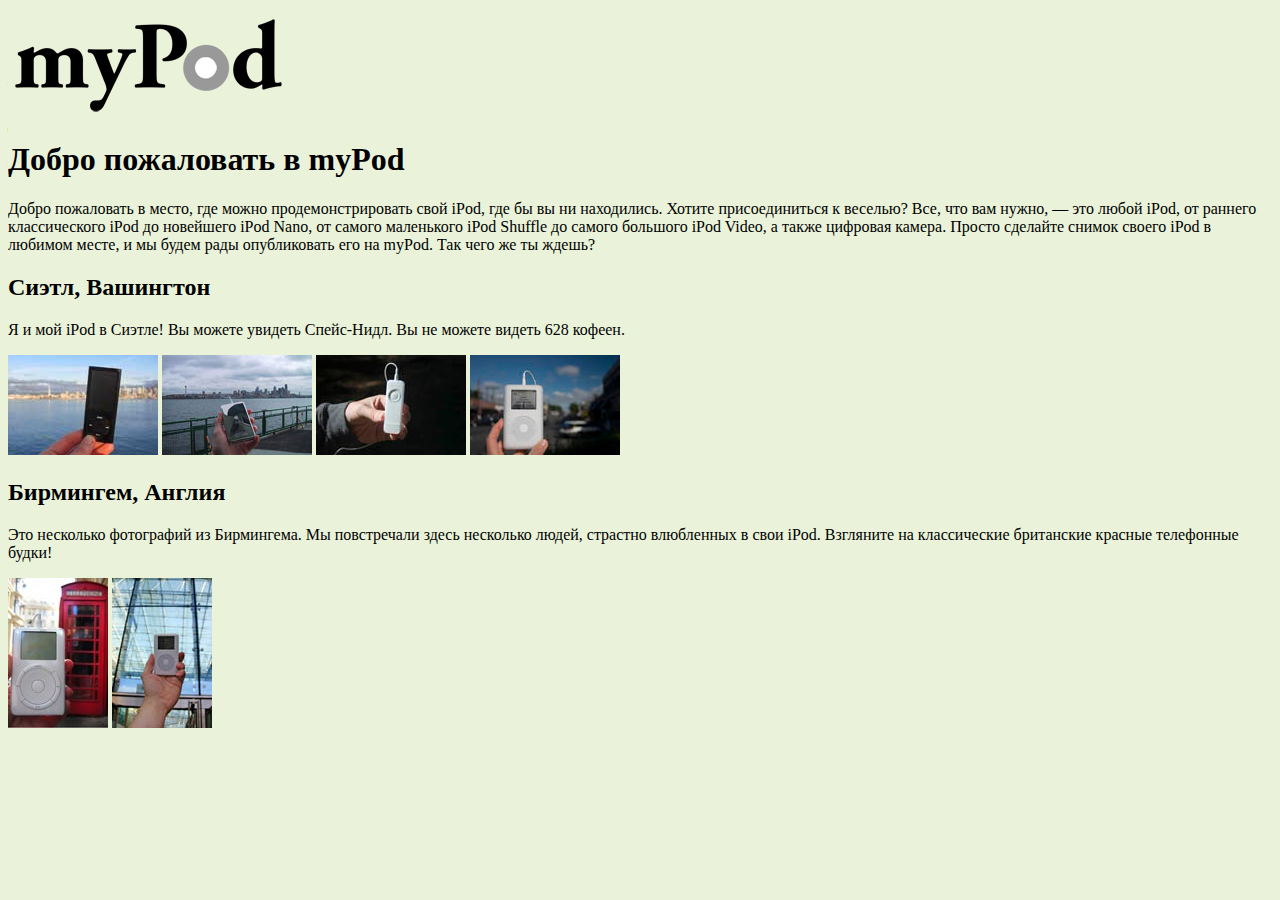
<file: HTML_and_CSS/tasks/mypod/index.html>
<!DOCTYPE html>
<html lang="en">
<head>
   <meta charset="UTF-8">
   <meta http-equiv="X-UA-Compatible" content="IE=edge">
   <meta name="viewport" content="width=device-width, initial-scale=1.0">
   <title>myPod</title>
         <style type="text/css">
            body { background-color: #eaf3da;}
            a {text-decoration: none;}
         </style>
</head>
      <body>
         <p>
            <img src="logo/mypod.png" alt="Логотип myPod">
         </p>
         <h1>Добро пожаловать в myPod</h1>
         <p>
            Добро пожаловать в место, где можно продемонстрировать 
            свой iPod, где бы вы ни находились. Хотите присоединиться 
            к веселью? Все, что вам нужно, — это любой iPod, от раннего 
            классического iPod до новейшего iPod Nano, от самого маленького 
            iPod Shuffle до самого большого iPod Video, а также цифровая камера. 
            Просто сделайте снимок своего iPod в любимом месте, и мы будем рады 
            опубликовать его на myPod. Так чего же ты ждешь?
         </p>
   
         <h2>Сиэтл, Вашингтон</h2>
         <p>
            Я и мой iPod в Сиэтле! Вы можете увидеть Спейс-Нидл. 
            Вы не можете видеть 628 кофеен.
         </p>
         <p>
         <a href="html/seattle_video_med.html">
            <img src="thumbnails/seattle_video_med.jpg" alt="Мой iPod в Сиэтле, Вашингтон">
         </a>
         <a href="html/seattle_classic.html">
            <img src="thumbnails/seattle_classic.jpg" alt="iPod Classic в Сиэтле, Вашингтон">
         </a>
         <a href="html/seattle_shuffle.html">
            <img src="thumbnails/seattle_shuffle.jpg" alt="iPod Shuffle в Сиэтле, Вашингтон">
         </a>
         <a href="html/seattle_downtown.html">
            <img src="thumbnails/seattle_downtown.jpg" alt="iPod в бизнес-центре Сиэтла, Вашингтон">
         </a>
         </p>
   
         <h2>Бирмингем, Англия</h2>
         <p>
            Это несколько фотографий из Бирмингема. Мы повстречали здесь несколько 
            людей, страстно влюбленных в свои iPod. Взгляните на классические британские 
            красные телефонные будки!
         </p>
         <p>
         <a href="html/britain.html">
            <img src="thumbnails/britain.jpg" alt="iPod в Бирмингеме в телефонной будке">
         </a>
         <a href="html/applestore.html">
            <img src="thumbnails/applestore.jpg" alt="iPod в Бирмингеме в магазине Apple">
         </a>
         </p>

</body>
</html>
</file>
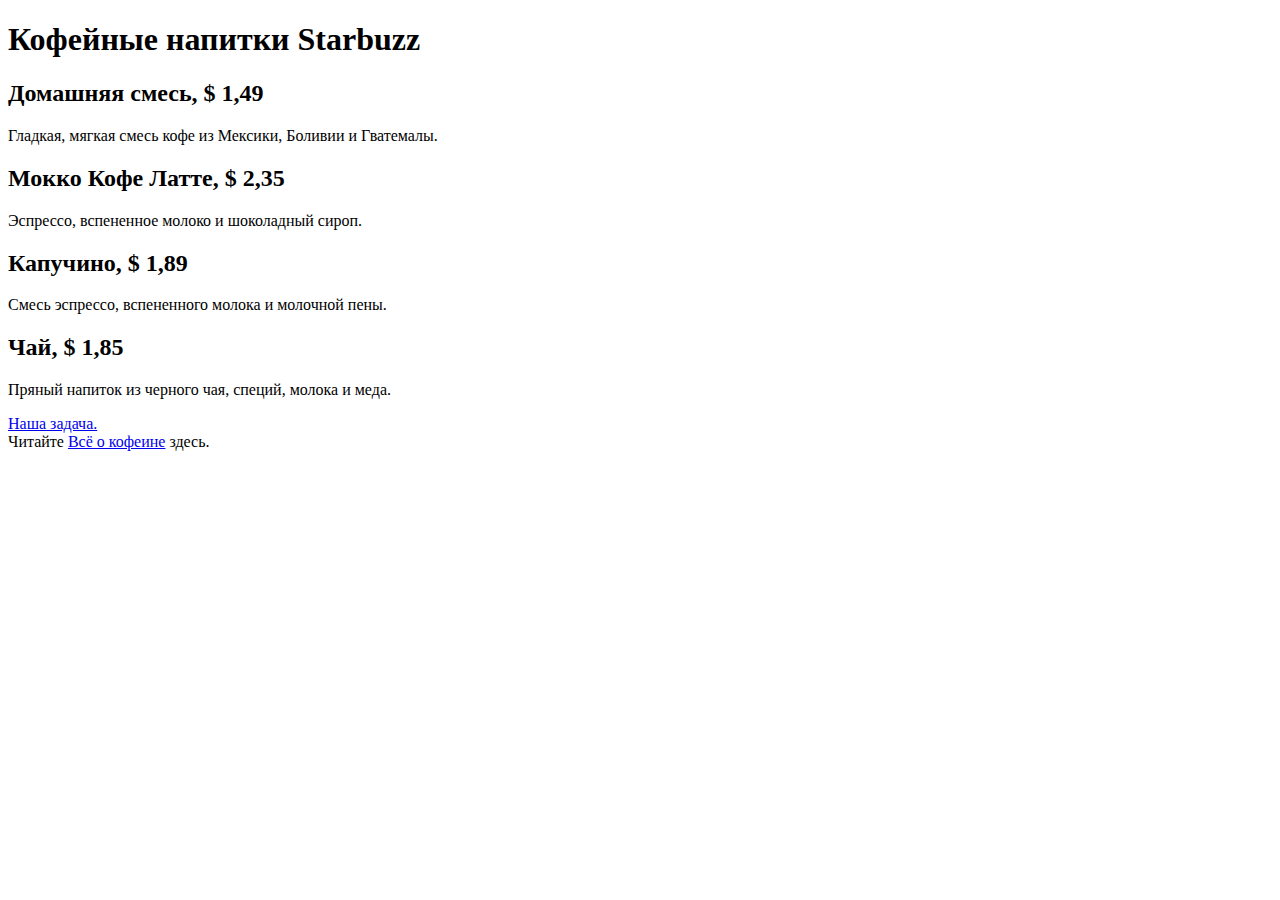
<file: HTML_and_CSS/tasks/one_leson/index.html>
<!DOCTYPE html>
<html lang="en">
<head>
	<meta charset="UTF-8">
	<meta http-equiv="X-UA-Compatible" content="IE=edge">
	<meta name="viewport" content="width=device-width, initial-scale=1.0">
	<link rel="stylesheet" href="">
	<title>Starbuzz Coffee</title>
</head>
<body>
	<h1>Кофейные напитки Starbuzz</h1>

	<h2>Домашняя смесь, $ 1,49</h2>
	<p>
		Гладкая, мягкая смесь кофе из Мексики, Боливии и Гватемалы.
	</p>

	<h2>Мокко Кофе Латте, $ 2,35</h2>
	<p>
		Эспрессо, вспененное молоко и шоколадный сироп.
	</p>

	<h2>Капучино, $ 1,89</h2>
	<p>
		Смесь эспрессо, вспененного молока и молочной пены.
	</p>

	<h2 id="chai">Чай, $ 1,85</h2>
	<p>
		Пряный напиток из черного чая, специй, молока и меда.
	</p>
	<p>
		<a href="mission.html" title="Узнайте больше о важной задаче кофе Starbuzz">Наша задача.</a>
		<br>
		Читайте <a target="_blank" href="http://wickedlysmart.com/buzz/index.html#Coffee" title="Всё самое интересное о кофеине">Всё о кофеине</a> здесь.
	</p>
</body>
</html>
</file>
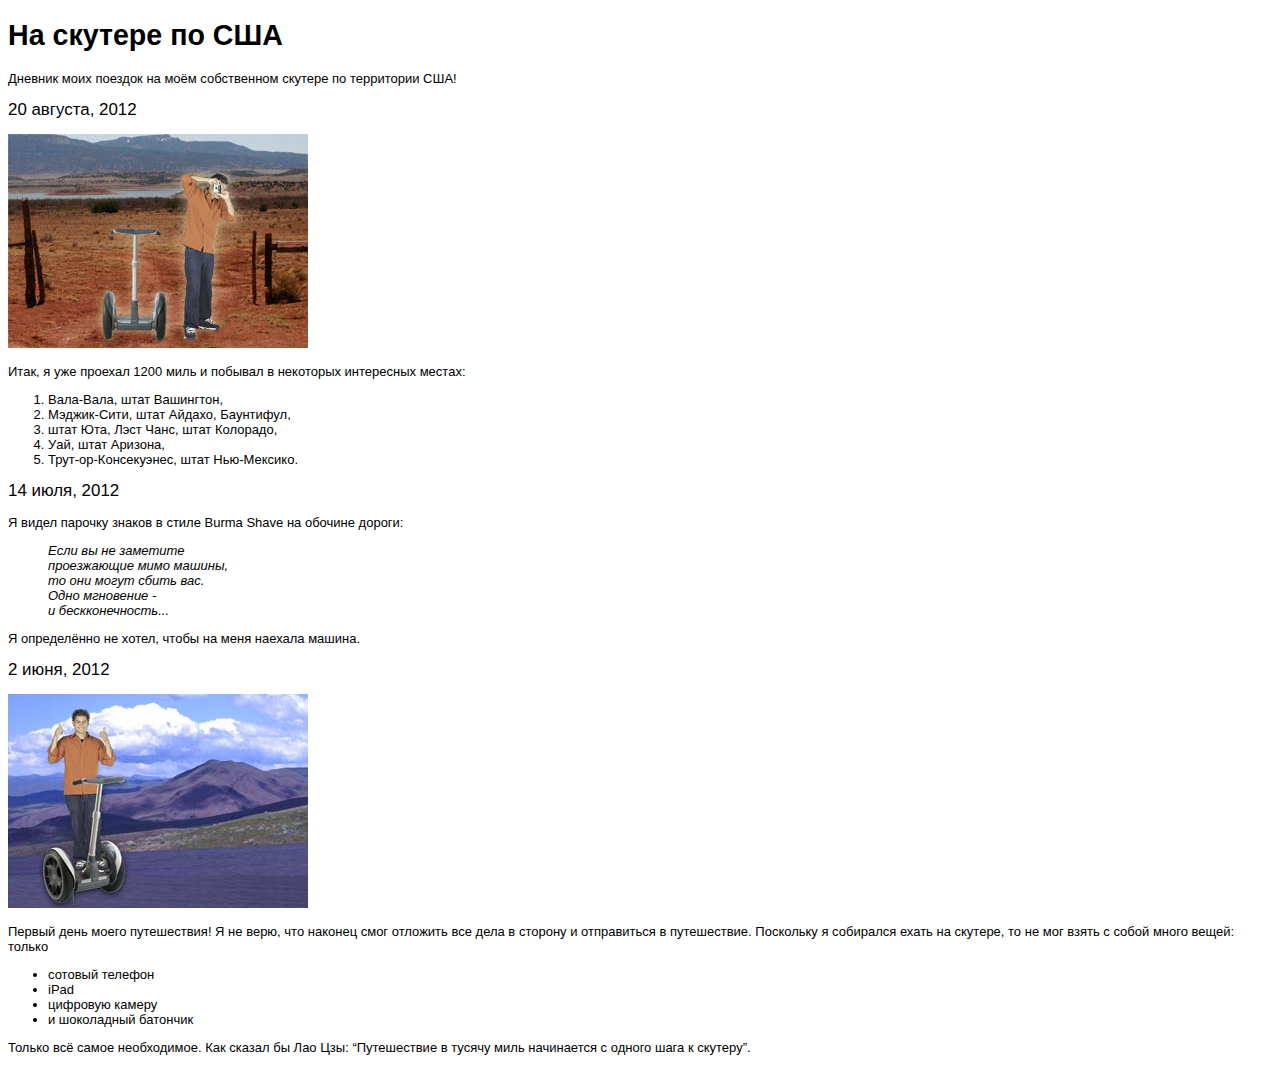
<file: HTML_and_CSS/tasks/chapter_3/journal.html>
<!DOCTYPE html>
<html lang="en">
<head>
    <meta charset="UTF-8">
    <meta http-equiv="X-UA-Compatible" content="IE=edge">
    <meta name="viewport" content="width=device-width, initial-scale=1.0">
    <link rel="stylesheet" href="journal.css">
    <title>Дневник Тони</title>
</head>
<body>
    
    <h1>На скутере по США</h1>
    <p>Дневник моих поездок на моём 
    собственном скутере по территории США!
    </p>

    <h2>20 августа, 2012</h2>
    <img src="images/segway2.jpg" alt="скутер">
    <p>
        Итак, я уже проехал 1200 миль и побывал в некоторых интересных местах:
    </p>
        <ol>
            <li>Вала-Вала, штат Вашингтон,</li>
            <li>Мэджик-Сити, штат Айдахо, Баунтифул,</li>
            <li>штат Юта, Лэст Чанс, штат Колорадо,</li>
            <li>Уай, штат Аризона,</li>
            <li>Трут-ор-Консекуэнес, штат Нью-Мексико.</li>
        </ol>

    <h2>14 июля, 2012</h2>
    <p>
        Я видел парочку знаков в стиле Burma Shave на обочине дороги:
    </p>
    <blockquote>
        Если вы не заметите<br>
        проезжающие мимо машины,<br>
        то они могут сбить вас.<br>
        Одно мгновение -<br>
        и бескконечность...<br>
    </blockquote> 
    <p>
        Я определённо не хотел, чтобы на меня наехала машина.
    </p>

    <h2>2 июня, 2012</h2>
    <img src="images/segway1.jpg" alt="скутер">
    <p>
        Первый день моего путешествия! Я не верю, что наконец смог отложить все 
        дела в сторону и отправиться в путешествие. Поскольку я собирался ехать 
        на скутере, то не мог взять с собой много вещей: только
    </p>
    <ul>
        <li>сотовый телефон</li>
        <li>iPad</li>
        <li>цифровую камеру</li>
        <li>и шоколадный батончик</li>
    </ul>
    <p>
        Только всё самое 
        необходимое. Как сказал бы Лао Цзы: <q>Путешествие в тусячу миль начинается 
        с одного шага к скутеру</q>.
    </p>

</body>
</html>
</file>
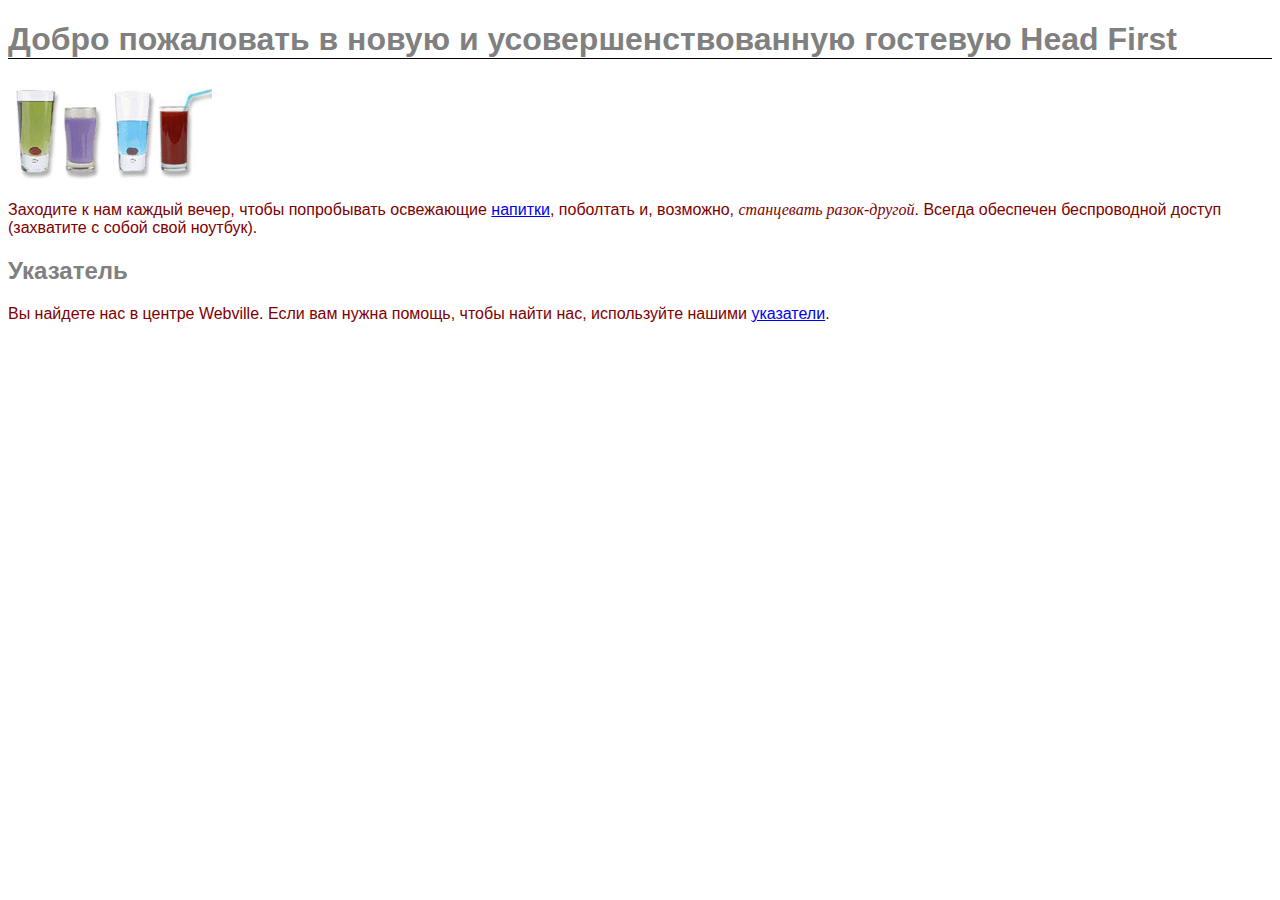
<file: HTML_and_CSS/tasks/chapter_3/lounge/lounge.html>
<!DOCTYPE html>
<html lang="en">
<head>
  <meta charset="UTF-8">
  <meta http-equiv="X-UA-Compatible" content="IE=edge">
  <meta name="viewport" content="width=device-width, initial-scale=1.0">
  <link type="text/css" rel="stylesheet" href="lounge.css"/>
  <title>Гостевая Head First</title>
</head>
<body>
  
  <h1>Добро пожаловать в новую и усовершенствованную гостевую Head First</h1>
  <img src="images/drinks.png" alt="glasses">
  <p>
    Заходите к нам каждый вечер, чтобы попробывать
    освежающие <a href="beverages/elixir.html">напитки</a>,
    поболтать и, возможно,
    <em>станцевать разок-другой</em>.
    Всегда обеспечен беспроводной доступ
    (захватите с собой свой ноутбук).
  </p>
  <h2>Указатель</h2>
  <p>
    Вы найдете нас в центре Webville. 
    Если вам нужна помощь, чтобы найти нас, используйте 
    нашими <a href="about/directions.html">указатели</a>.
  </p>

</body>
</html>
</file>
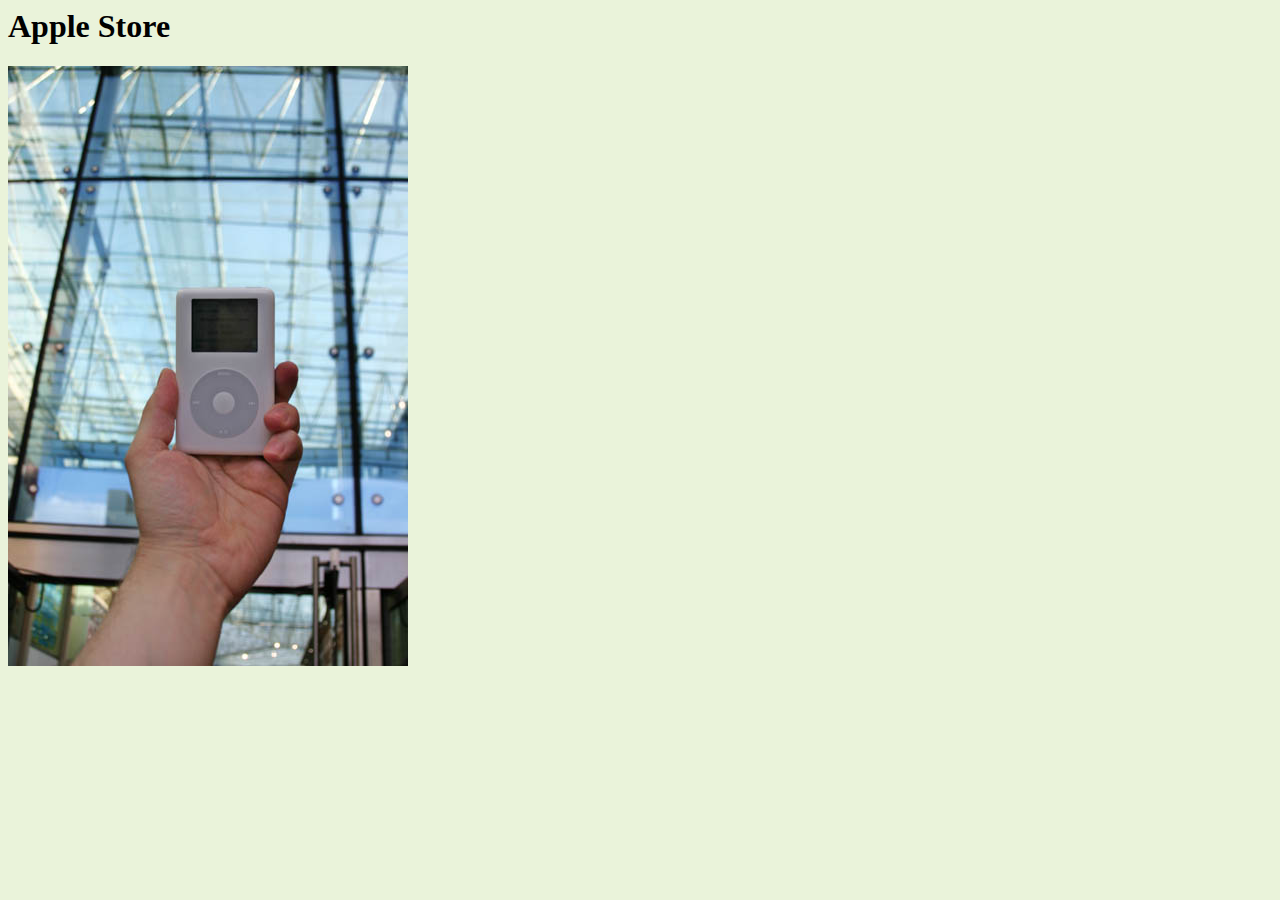
<file: HTML_and_CSS/tasks/mypod/html/applestore.html>
<html>
  <head>
    <title>myPod: Apple Store</title>
    <style type="text/css"> body { background-color: #eaf3da; } </style>
  </head>
  <body>
    <h1>Apple Store</h1>
    <p>
      <img src="../photos/applestore.jpg" alt="An iPod at the Birmingham Apple store">
    </p>
 </body>
</html>
</file>
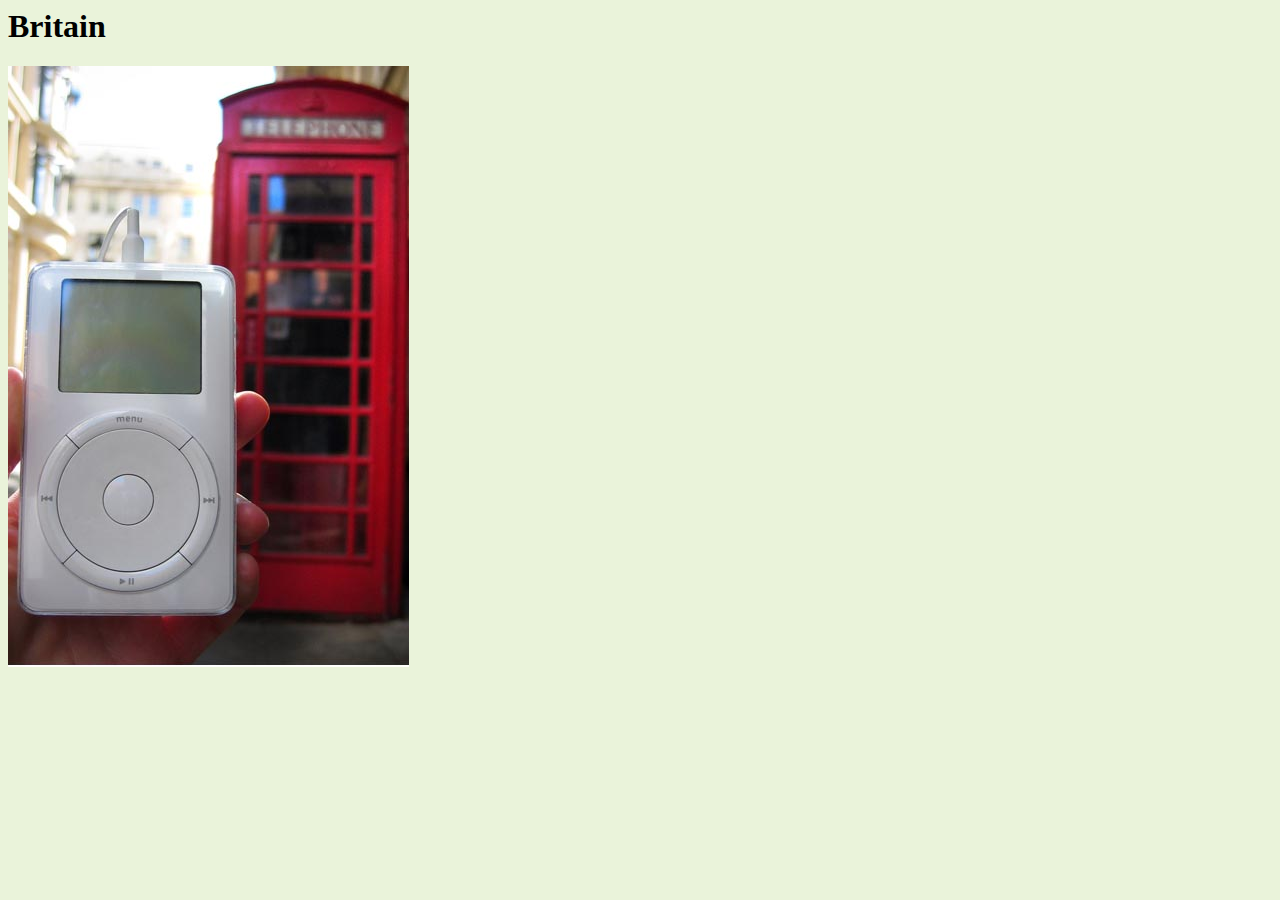
<file: HTML_and_CSS/tasks/mypod/html/britain.html>
<html>
  <head>
    <title>myPod: Britain</title>
    <style type="text/css"> body { background-color: #eaf3da; } </style>
  </head>
  <body>
    <h1>Britain</h1>
    <p>
      <img src="../photos/britain.jpg" alt="An iPod in Birmingham at a telephone box">
    </p>
 </body>
</html>
</file>
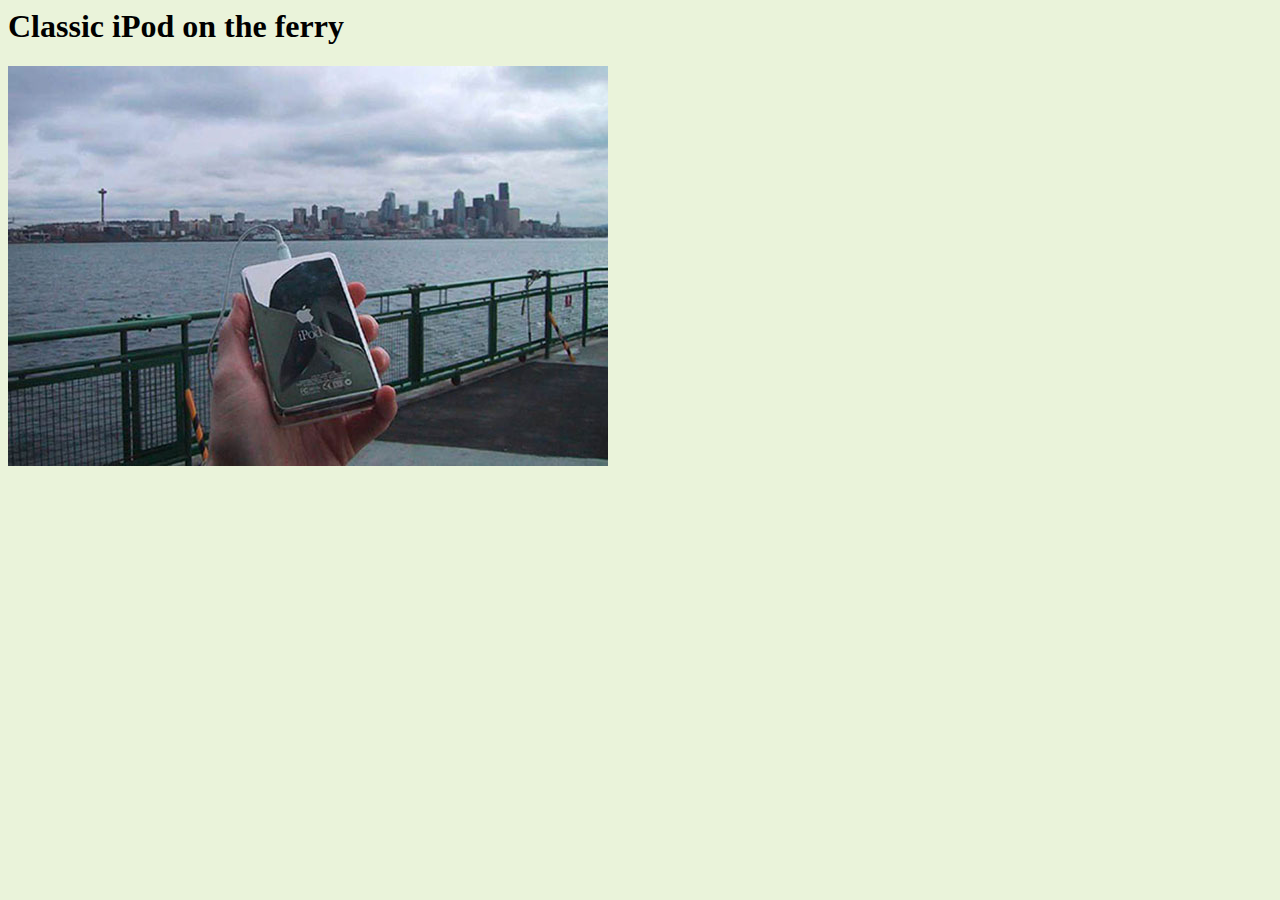
<file: HTML_and_CSS/tasks/mypod/html/seattle_classic.html>
<html>
  <head>
    <title>myPod: Classic iPod</title>
    <style type="text/css"> body { background-color: #eaf3da; } </style>
  </head>
  <body>
    <h1>Classic iPod on the ferry</h1>
    <p>
      <img src="../photos/seattle_classic.jpg" alt="A classic iPod in Seattle, WA">
    </p>
 </body>
</html>
</file>
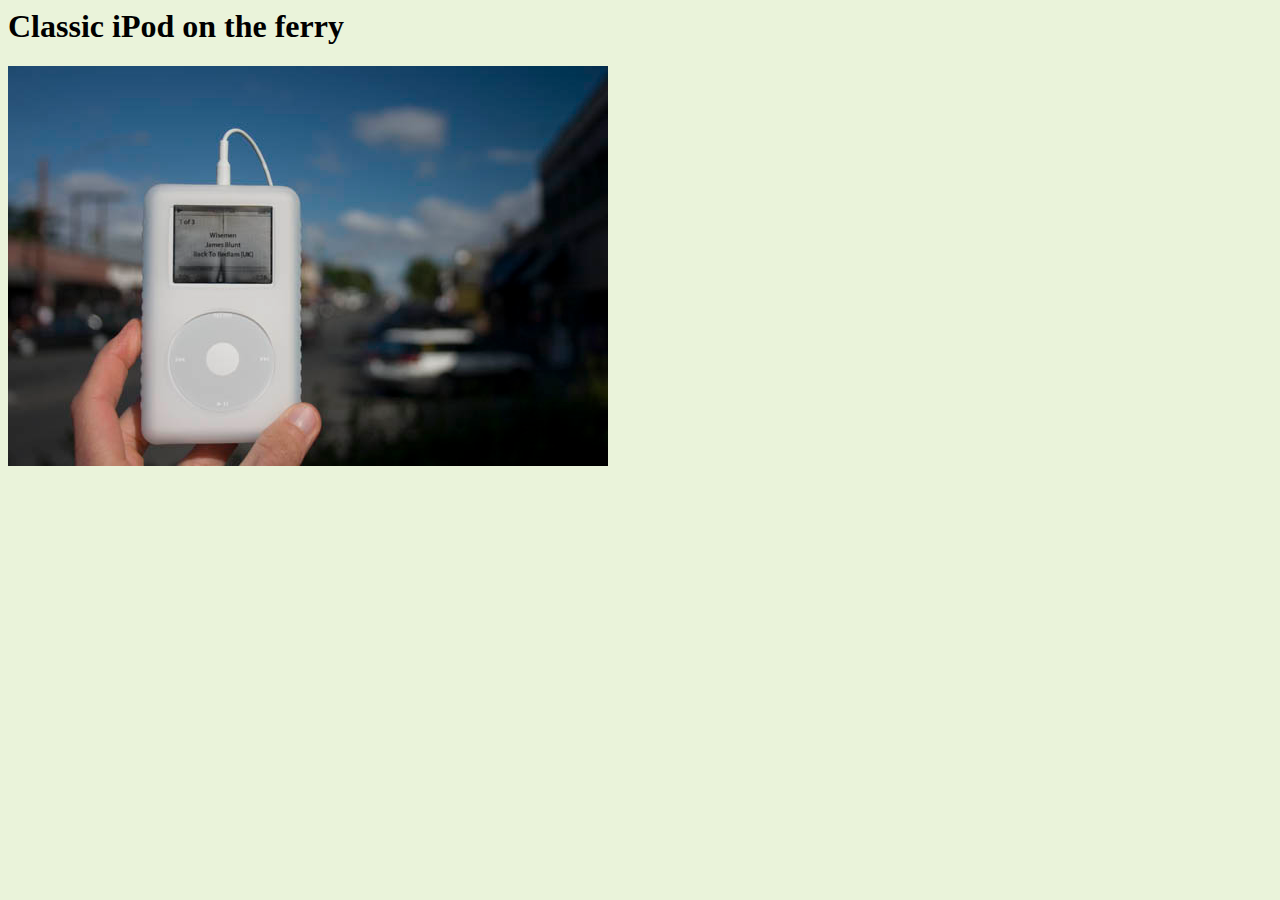
<file: HTML_and_CSS/tasks/mypod/html/seattle_downtown.html>
<html>
  <head>
    <title>myPod: Classic iPod</title>
    <style type="text/css"> body { background-color: #eaf3da; } </style>
  </head>
  <body>
    <h1>Classic iPod on the ferry</h1>
    <p>
      <img src="../photos/seattle_downtown.jpg" alt="A classic iPod in Seattle, WA">
    </p>
 </body>
</html>
</file>
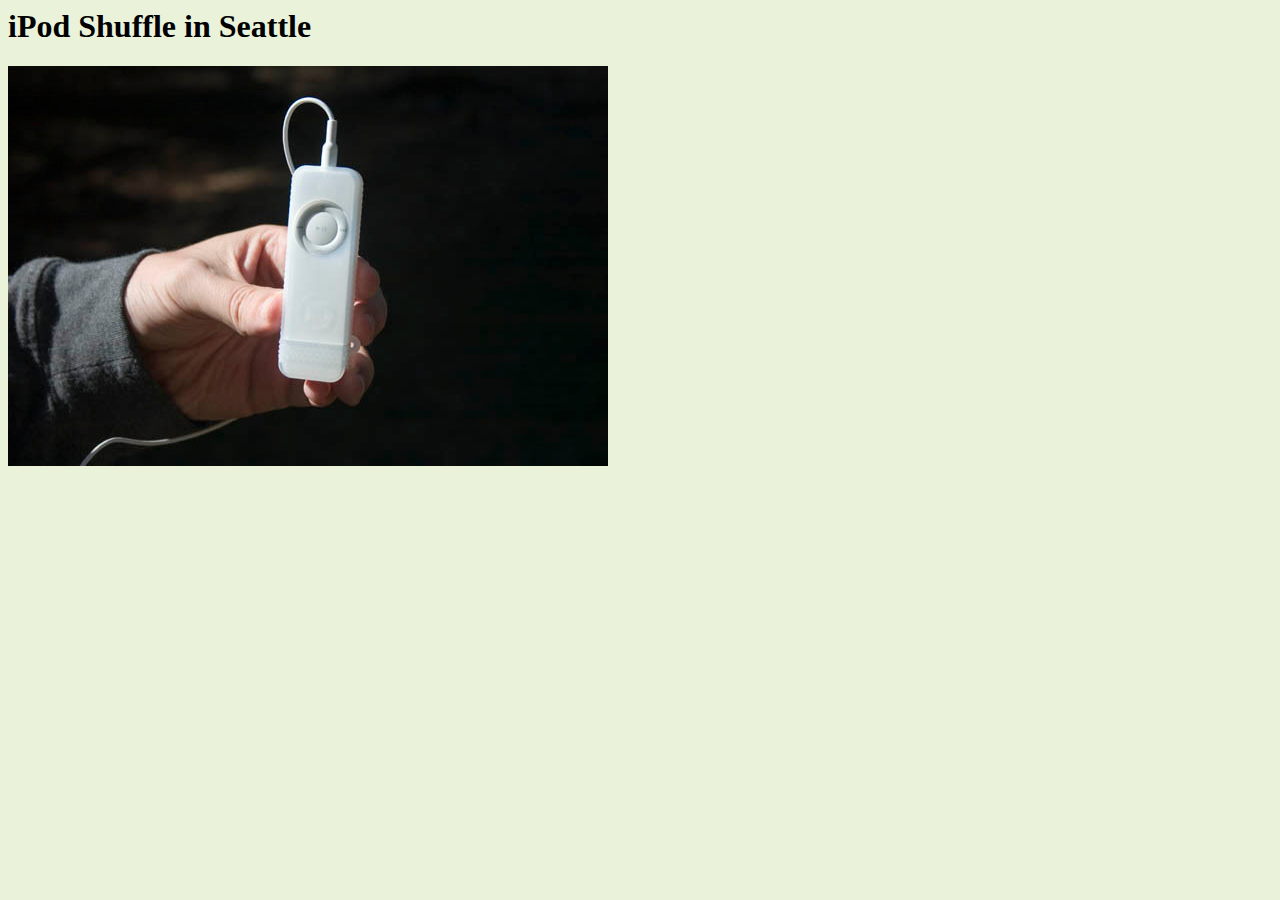
<file: HTML_and_CSS/tasks/mypod/html/seattle_shuffle.html>
<html>
  <head>
    <title>myPod: iPod Shuffle</title>
    <style type="text/css"> body { background-color: #eaf3da; } </style>
  </head>
  <body>
    <h1>iPod Shuffle in Seattle</h1>
    <p>
      <img src="../photos/seattle_shuffle.jpg" alt="An iPod Shuffle in Seattle, WA">
    </p>
 </body>
</html>
</file>
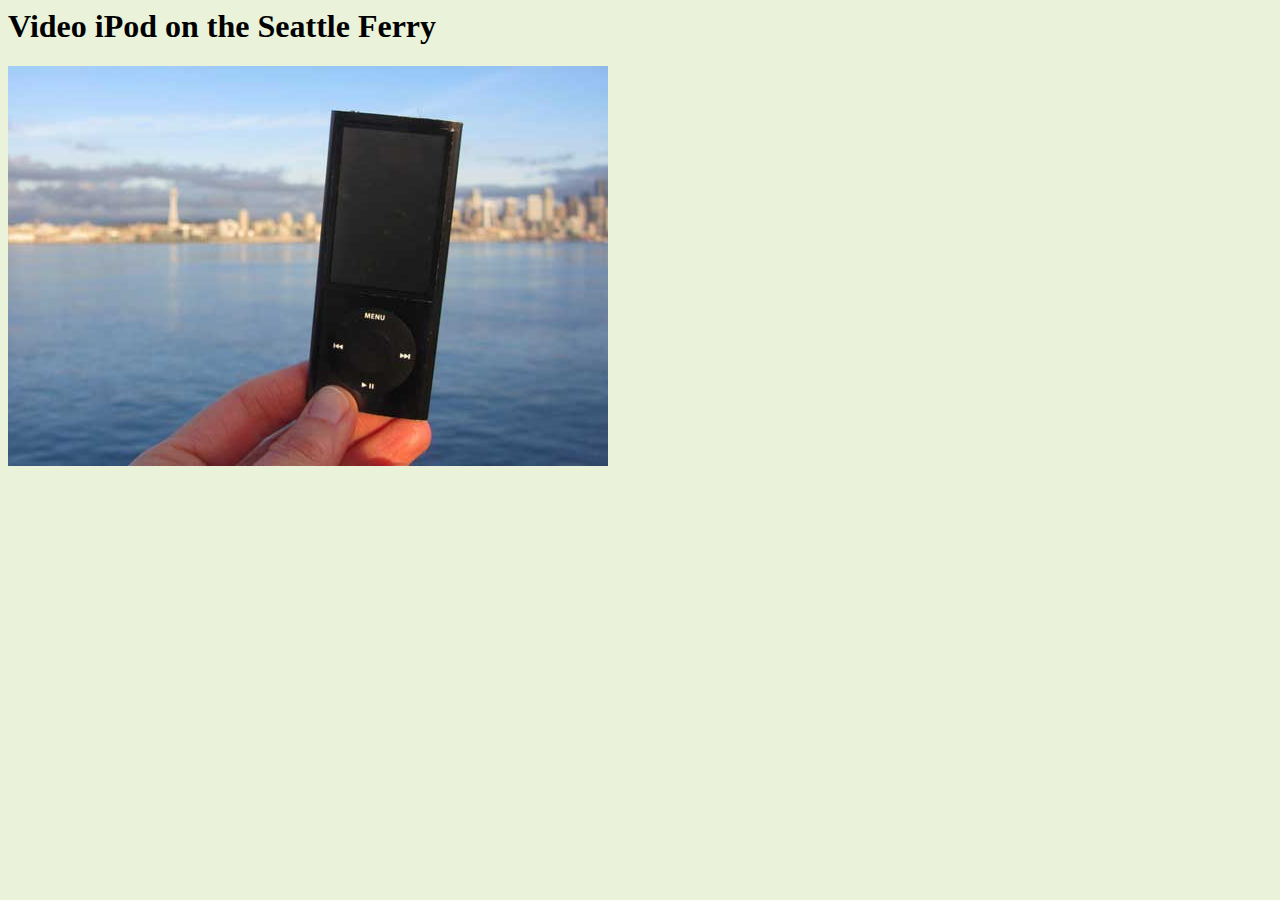
<file: HTML_and_CSS/tasks/mypod/html/seattle_video_med.html>
<html>
  <head>
    <title>myPod: Seattle Ferry</title>
    <style type="text/css"> body { background-color: #eaf3da; } </style>
  </head>
  <body>
    <h1>Video iPod on the Seattle Ferry</h1>
    <p>
      <img src="../photos/seattle_video_med.jpg" alt="A video iPod on the ferry">
    </p>
 </body>
</html>
</file>
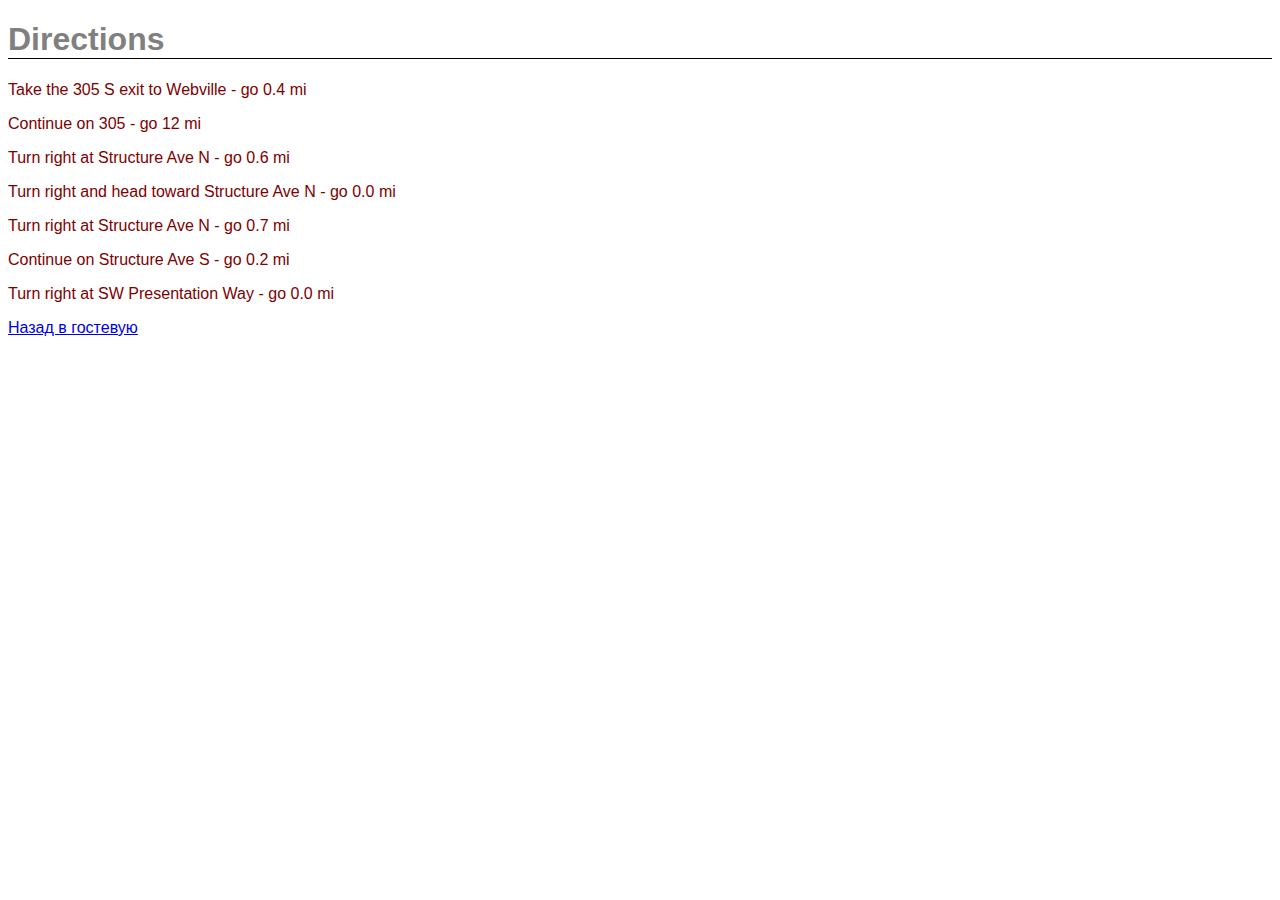
<file: HTML_and_CSS/tasks/chapter_3/lounge/about/directions.html>
<!DOCTYPE html>
<html lang="en">
<head>
  <meta charset="UTF-8">
  <meta http-equiv="X-UA-Compatible" content="IE=edge">
  <meta name="viewport" content="width=device-width, initial-scale=1.0">
  <link type="text/css" rel="stylesheet" href="../lounge.css"/>
  <title>Head First Lounge Directions</title>
</head>
<body>
  <h1>Directions</h1>
    <p>Take the 305 S exit to Webville - go 0.4 mi</p>
    <p>Continue on 305 - go 12 mi</p>
    <p>Turn right at Structure Ave N - go 0.6 mi</p>
    <p>Turn right and head toward Structure Ave N - go 0.0 mi</p>
    <p>Turn right at Structure Ave N - go 0.7 mi</p>
    <p>Continue on Structure Ave S - go 0.2 mi</p>
    <p>Turn right at SW Presentation Way - go 0.0 mi</p>
    <a href="../lounge.html">Назад в гостевую</a>
</body>
</html>
</file>
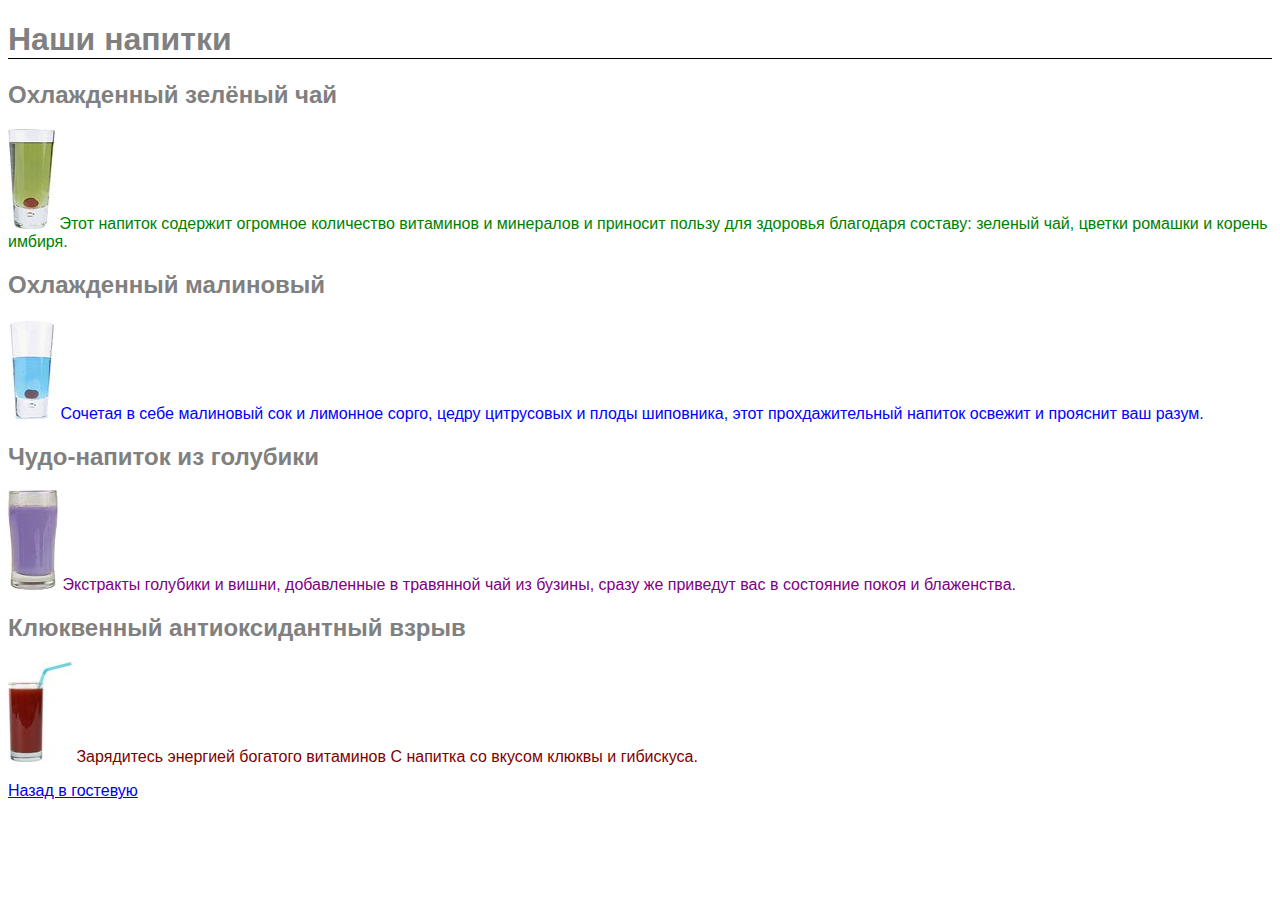
<file: HTML_and_CSS/tasks/chapter_3/lounge/beverages/elixir.html>
<!DOCTYPE html>
<html lang="en">
<head>
  <meta charset="UTF-8">
  <meta http-equiv="X-UA-Compatible" content="IE=edge">
  <meta name="viewport" content="width=device-width, initial-scale=1.0">
  <link type="text/css" rel="stylesheet" href="../lounge.css"/>
  <title>Напитки гостевой Head First</title>
</head>
<body>
  <h1>Наши напитки</h1>

    <h2>Охлажденный зелёный чай</h2>
    <p class="greentea">
      <img src="../images/green.jpg">
      Этот напиток содержит огромное количество витаминов и 
      минералов и приносит пользу для здоровья благодаря
      составу: зеленый чай, цветки ромашки и корень имбиря.
    </p>
    <h2>Охлажденный малиновый</h2>
    <p class="raspberry">
      <img src="../images/lightblue.jpg">
      Сочетая в себе малиновый сок и лимонное сорго, цедру 
      цитрусовых и плоды шиповника, этот прохдажительный 
      напиток освежит и прояснит ваш разум.
    </p>
    <h2>Чудо-напиток из голубики</h2>
    <p class="blueberry">
      <img src="../images/blue.jpg">
      Экстракты голубики и вишни, добавленные в травянной чай
      из бузины, сразу же приведут вас в состояние покоя и блаженства.
    </p>
    <h2>Клюквенный антиоксидантный взрыв</h2>
    <p>
      <img src="../images/red.jpg">
      Зарядитесь энергией богатого витаминов С напитка 
      со вкусом клюквы и гибискуса.
    </p>

    <a href="../lounge.html">Назад в гостевую</a>
</body>
</html>
</file>
<file: HTML_and_CSS/tasks/chapter_3/journal.css>
body {
    font-family: Verdana, Geneva, Arial, sans-serif;
    font-size: small;
}

h1 {
    font-size: 220%;
}

h2 {
    font-size: 130%;
    font-weight: normal;
}

blockquote {
    font-style: italic;
}
</file>
<file: HTML_and_CSS/tasks/chapter_3/lounge/lounge.css>
body {
  font-family: sans-serif;
}

h1, h2 {
  color: gray;
}

h1 {
  border-bottom: 1px solid black;
}

p {
  color: maroon;
}

em {
  font-family: serif;
}

p.blueberry {
  color: purple;
}

p.greentea {
  color: green;
}

p.raspberry {
  color: blue;
}
</file>
